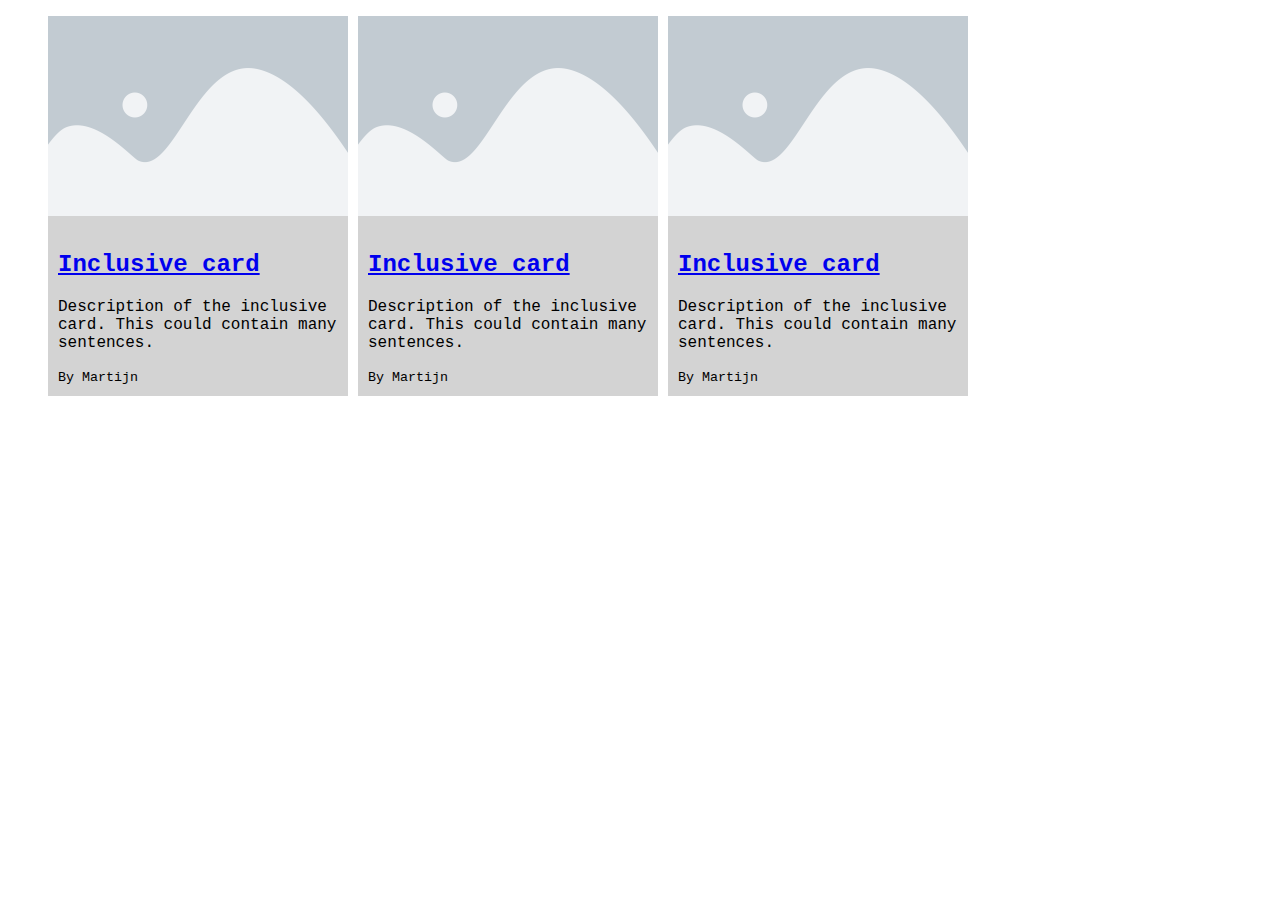
<file: card/index.html>
<!DOCTYPE html>
<html lang="en">
  <head>
    <meta charset="UTF-8">
    <meta name="viewport" content="width=device-width, initial-scale=1.0">
    <meta http-equiv="X-UA-Compatible" content="ie=edge">
    <title>Card</title>
    <link rel="stylesheet" href="style.css">
  </head>
  <body>
    <ul class="card-list">
      <li class="card">
        <img src="placeholder.png" alt="">
        <div class="text">
          <h2>
              <a href="/card-link">Inclusive card</a>
          </h2>
          <p>Description of the inclusive card. This could contain many sentences.</p>
          <small>By Martijn</small>
        </div>
      </li>
      <li class="card">
        <img src="placeholder.png" alt="">
        <div class="text">
          <h2>
              <a href="/card-link">Inclusive card</a>
          </h2>
          <p>Description of the inclusive card. This could contain many sentences.</p>
          <small>By Martijn</small>
        </div>
      </li>
      <li class="card">
        <img src="placeholder.png" alt="">
        <div class="text">
          <h2>
              <a href="/card-link">Inclusive card</a>
          </h2>
          <p>Description of the inclusive card. This could contain many sentences.</p>
          <small>By Martijn</small>
        </div>
      </li>  
    </ul>
	<script src="main.js"></script>
  </body>
</html>
</file>
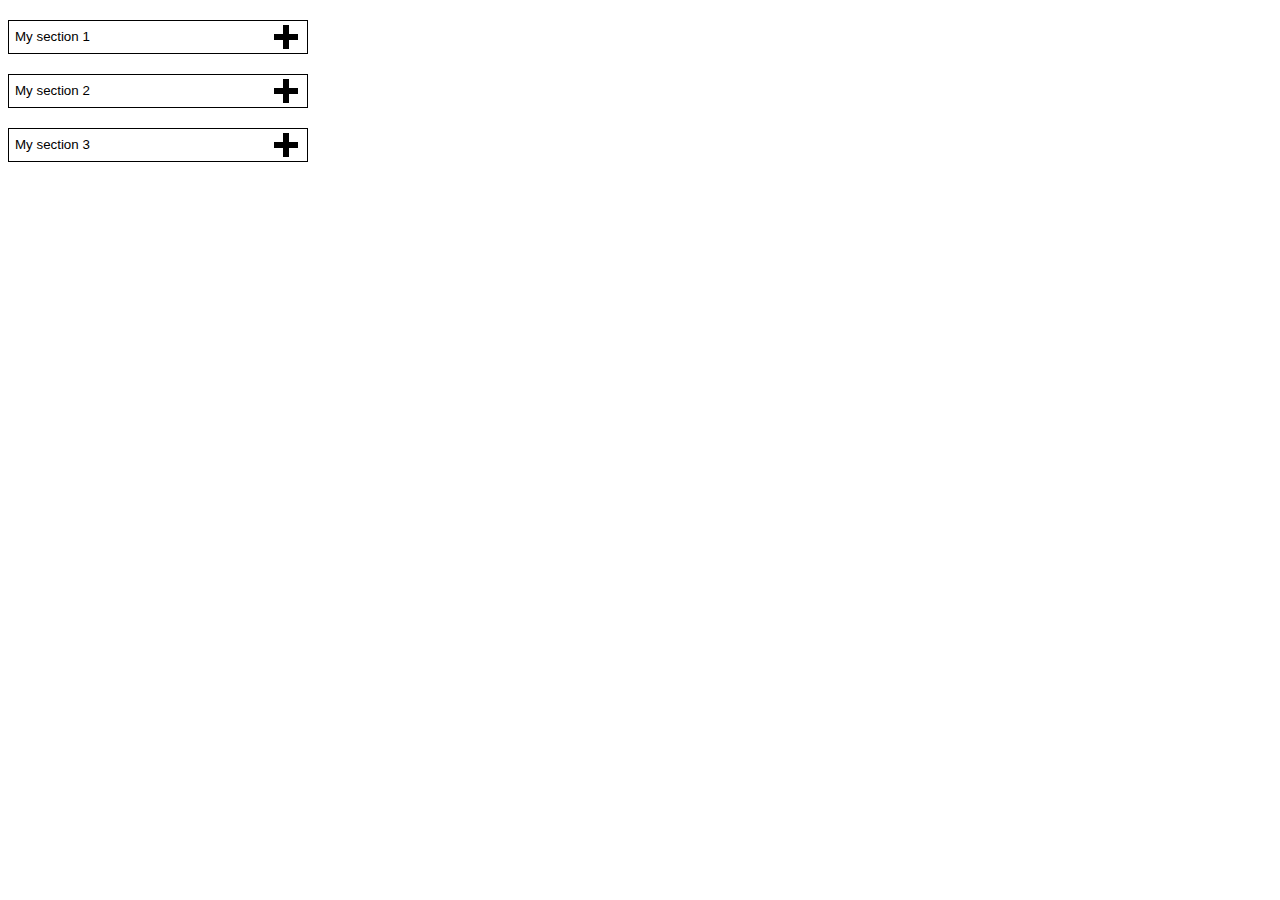
<file: collapsible-sections/index.html>
<!DOCTYPE html>
<html lang="en">
  <head>
    <meta charset="UTF-8">
    <meta name="viewport" content="width=device-width, initial-scale=1.0">
    <meta http-equiv="X-UA-Compatible" content="ie=edge">
    <title>Collapsible Sections</title>
    <link rel="stylesheet" href="style.css">
  </head>
  <body>
    <div class="section">
        <h2>
            <button aria-expanded="false">
            My section 1
            <svg viewBox="0 0 10 10" aria-hidden="true">
                <rect class="vert" height="8" width="2" y="1" x="4" />
                <rect height="2" width="8" y="4" x="1" />
            </svg>
            </button>
        </h2>  
        <p hidden>Lorem ipsum dolor sit amet, consectetur adipiscing elit. Cras efficitur laoreet massa. Nam eu porta dolor. Vestibulum pulvinar lorem et nisl tempor lacinia.</p>
    </div>
    <div class="section">
        <h2>
            <button aria-expanded="false">
            My section 2
            <svg viewBox="0 0 10 10" aria-hidden="true">
                <rect class="vert" height="8" width="2" y="1" x="4" />
                <rect height="2" width="8" y="4" x="1" />
            </svg>
            </button>
        </h2>  
        <p hidden>Lorem ipsum dolor sit amet, consectetur adipiscing elit. Cras efficitur laoreet massa. Nam eu porta dolor. Vestibulum pulvinar lorem et nisl tempor lacinia.</p>
    </div>
    <div class="section">
        <h2>
            <button aria-expanded="false">
            My section 3
            <svg viewBox="0 0 10 10" aria-hidden="true">
                <rect class="vert" height="8" width="2" y="1" x="4" />
                <rect height="2" width="8" y="4" x="1" />
            </svg>
            </button>
        </h2>   
        <p hidden>Lorem ipsum dolor sit amet, consectetur adipiscing elit. Cras efficitur laoreet massa. Nam eu porta dolor. Vestibulum pulvinar lorem et nisl tempor lacinia.</p>
    </div>
	<script src="main.js"></script>
  </body>
</html>
</file>
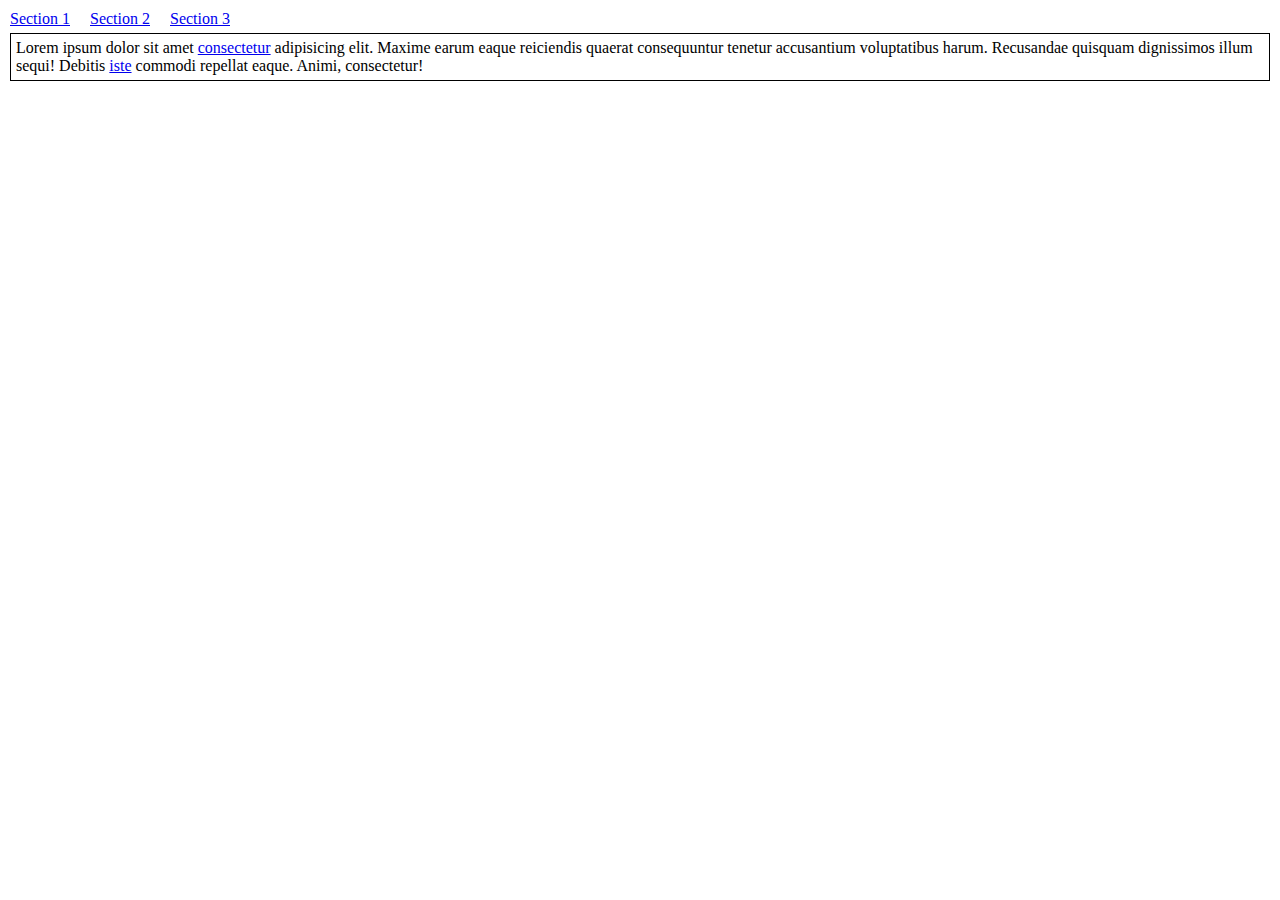
<file: tabbed-interfaces/index.html>
<!DOCTYPE html>
<html lang="en">
  <head>
    <meta charset="UTF-8">
    <meta name="viewport" content="width=device-width, initial-scale=1.0">
    <meta http-equiv="X-UA-Compatible" content="ie=edge">
    <title>Tabbed Interfaces</title>
    <link rel="stylesheet" href="style.css">
  </head>
  <body>
    <ul role="tablist">
      <li role="presentation">
        <a role="tab" href="#section1" id="tab1" aria-selected="true">Section 1</a>
      </li>
      <li role="presentation">
        <a role="tab" tabindex="-1" href="#section2" id="tab2">Section 2</a>
      </li>
      <li role="presentation">
          <a role="tab" tabindex="-1" href="#section3" id="tab3">Section 3</a>
      </li>
    </ul>
    <section role="tabpanel" id="section1" aria-labelledby="tab1">  
      Lorem ipsum dolor sit amet <a href="/#">consectetur</a> adipisicing elit. Maxime earum eaque reiciendis quaerat consequuntur tenetur accusantium voluptatibus harum. Recusandae quisquam dignissimos illum sequi! Debitis <a href="/#">iste</a> commodi repellat eaque. Animi, consectetur!
    </section>
    <section role="tabpanel" id="section2" aria-labelledby="tab2" hidden>  
      Lorem ipsum dolor sit amet consectetur adipisicing elit. Est libero sunt animi <a href="/#">ratione</a> necessitatibus iure velit rerum porro. Reprehenderit nobis ut molestias! Doloremque, totam illo? Aut ex doloribus tenetur id!
    </section>
    <section role="tabpanel" id="section3" aria-labelledby="tab3" hidden>  
      Lorem ipsum dolor sit, amet consectetur adipisicing <a href="/#">elit</a>. Vel delectus, unde illo debitis, repellendus ad exercitationem ut natus vero ipsum nulla suscipit alias sit veniam fugiat voluptatem. <a href="/#">Harum</a>, voluptatem reiciendis.
    </section>
	<script src="main.js"></script>
  </body>
</html>
</file>
<file: card/style.css>
.card-list {
    font-family: 'Courier New', Courier, monospace;
    display: flex;
    flex-wrap: wrap;
    list-style: none;
    gap: 10px;
}

.card {
    background-color: lightgrey;
    max-width: 300px;
}

.text {
    padding: 10px;
}

img {
    width: 100%;
}

.card a:focus {
    text-decoration: underline;
}

.card:focus-within {
    box-shadow: 0 0 0 0.25rem;
}

.card:focus-within a:focus {
    text-decoration: none;
}
</file>
<file: collapsible-sections/style.css>
button {
    background: none;
    border: none;
    display: flex;
    width: 300px;
    justify-content: space-between;
    align-items: center;
    border: 1px solid black;
}

button:focus {
    outline: 2px solid black;
    outline-offset: 1px;
}

button[aria-expanded="true"] .vert {
    display: none;
}

svg {
    max-height: 30px;
}
</file>
<file: tabbed-interfaces/style.css>
* {
    margin: 0;
    padding: 0;
}

body {
    padding: 10px;
}

ul {
    display: flex;
    gap: 20px;
    list-style: none;
    margin-bottom: 5px;
}

li {
    display: flex;
    align-items: center;
}

@media (max-width: 600px) {
    ul {
        flex-direction: column;
    }

    [role="tab"][aria-selected]::after {
        content: '\0020⬅';
        height: 5px;
    }
}

section {
    border: 1px solid black;
    padding: 5px;
}
</file>
